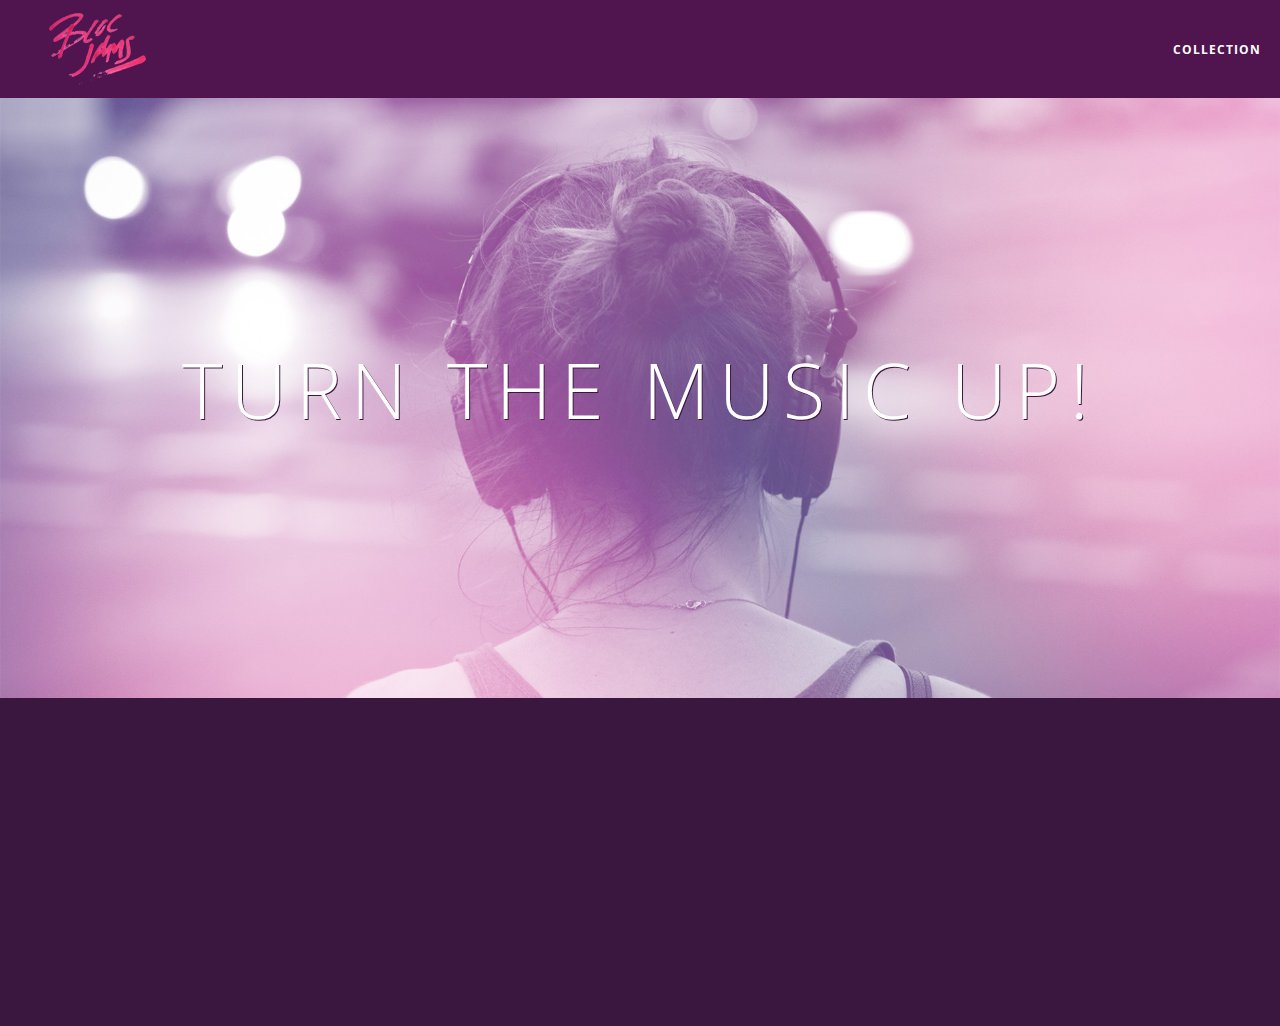
<file: index.html>
<!DOCTYPE html>
<html>
    <head>
        <title>Bloc Jams</title>
        <meta name="viewport" content="width=device-width, initial-scale=1">
        <link rel="stylesheet" type="text/css" href="http://fonts.googleapis.com/css?family=Open+Sans:400,800,600,700,300">
        <link rel="stylesheet" type="text/css" href="http://code.ionicframework.com/ionicons/2.0.1/css/ionicons.min.css">
        <link rel="stylesheet" type="text/css" href="styles/normalize.css">
        <link rel="stylesheet" type="text/css" href="styles/main.css">
        <link rel="stylesheet" type="text/css" href="styles/landing.css">
    </head>
    <body class="landing">
        <nav class="navbar">
            <a href="index.html" class="logo">
                <img src="assets/images/bloc_jams_logo.png" alt="bloc jams logo">
            </a>
            <div class="links-container">
                <a href="collection.html" class="navbar-link">Collection</a>
            </div>
        </nav>
        
        <section class="hero-content">
            <h1 class="hero-title">Turn the music up!</h1>
        </section>
        
        <section class="selling-points container clearfix">
            <div class="point column third">
                <span class="ion-music-note"></span>
                <h5 class="point-title">Choose your music</h5>
                <p class="point-description">The world is full of music; why should you have to listen to music that someone else chose?</p>
            </div>
            <div class="point column third">
                <span class="ion-radio-waves"></span>
                <h5 class="point-title">Unlimited, streaming, ad-free</h5>
                <p class="point-description">No arbitrary limits. No distractions.</p>
            </div>
            <div class="point column third">
                <span class="ion-iphone"></span>
                <h5 class="point-title">Mobile enabled</h5>
                <p class="point-description">Listen to your music on the go. This streaming service is available on all mobile platforms.</p>
            </div>
        </section>
        <script src="https://code.jquery.com/jquery-2.1.3.min.js"></script>
        <script src="scripts/landing.js"></script>
    </body>
</html>
</file>
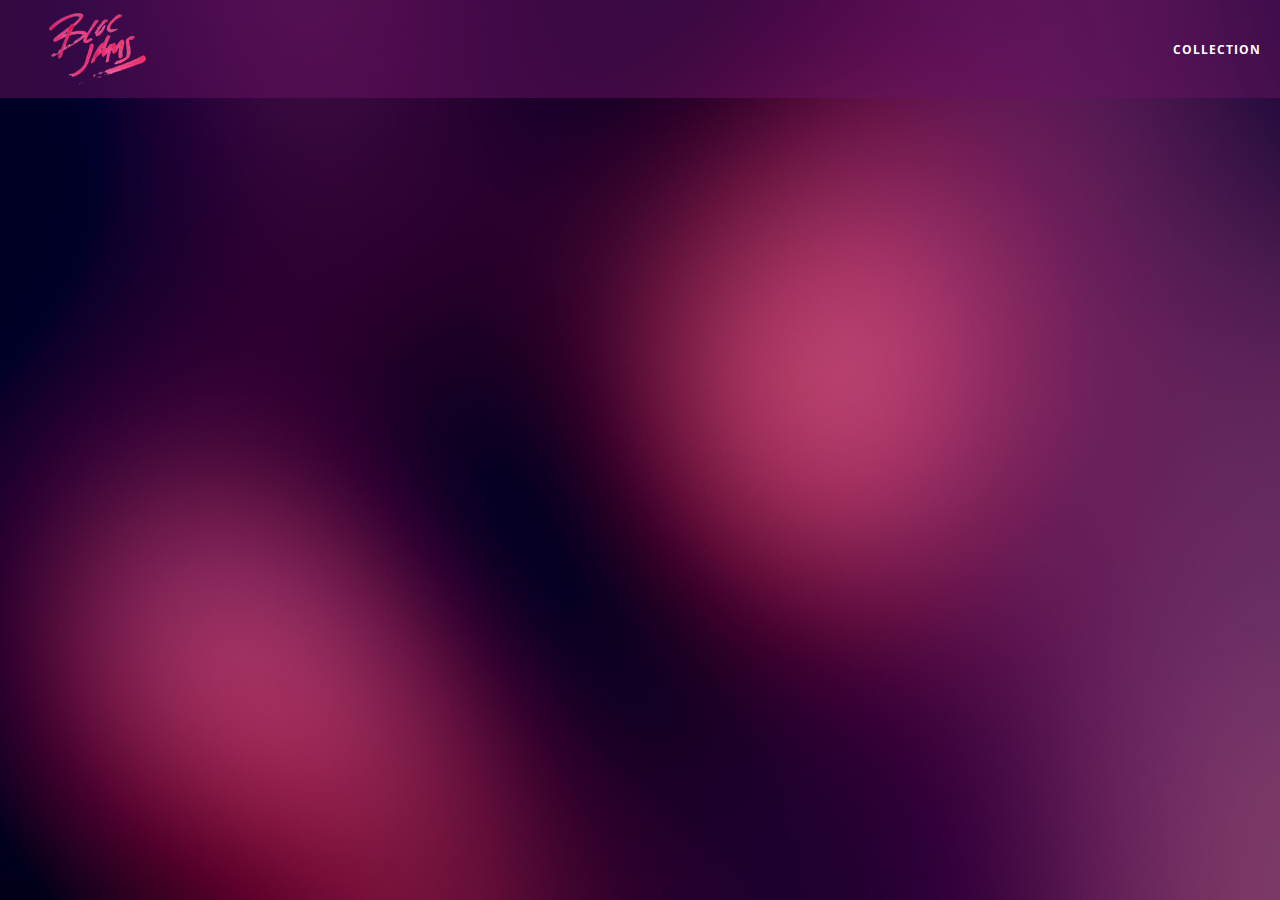
<file: collection.html>
<!DOCTYPE html>
<html>
    <head>
        <title>Bloc Jams</title>
        <meta name="viewport" content="width=device-width, initial-scale=1">
        <link rel="stylesheet" type="text/css" href="http://fonts.googleapis.com/css?family=Open+Sans:400,800,600,700,300">
        <link rel="stylesheet" type="text/css" href="http://code.ionicframework.com/ionicons/2.0.1/css/ionicons.min.css">
        <link rel="stylesheet" type="text/css" href="styles/normalize.css">
        <link rel="stylesheet" type="text/css" href="styles/main.css">
        <link rel="stylesheet" type="text/css" href="styles/collection.css">
    </head>
    <body class="collection">
       <!DOCTYPE html>
<html>
    <head>
        <title>Bloc Jams</title>
        <meta name="viewport" content="width=device-width, initial-scale=1">
        <link rel="stylesheet" type="text/css" href="http://fonts.googleapis.com/css?family=Open+Sans:400,800,600,700,300">
        <link rel="stylesheet" type="text/css" href="http://code.ionicframework.com/ionicons/2.0.1/css/ionicons.min.css">
        <link rel="stylesheet" type="text/css" href="styles/normalize.css">
        <link rel="stylesheet" type="text/css" href="styles/main.css">
        <link rel="stylesheet" type="text/css" href="styles/collection.css">
    </head>
    <body class="collection">
        <nav class="navbar">
            <a href="index.html" class="logo">
                <img src="assets/images/bloc_jams_logo.png" alt="bloc jams logo">
            </a>
            <div class="links-container">
                <a href="collection.html" class="navbar-link">Collection</a>
            </div>
        </nav>
        
        <section class="album-covers container clearfix">
        </section>
        <script src="https://code.jquery.com/jquery-2.1.3.min.js">
        <script src="scripts/collection.js"></script>
    </body>
</html>
</file>
<file: styles/main.css>
*, *:before, *:after {
    -moz-box-sizing: border-box;
    -webkit-box-sizing: border-box;
    box-sizing: border-box;
}

html {
    height: 100%;
}

body {
    font-family: 'Open Sans';
    color: white;
    min-height: 100%;
}

.navbar {
    position: relative;
    padding: 0.5rem;
    background-color: rgba(101,18,95,0.5);
    z-index: 1;
}

.navbar .logo {
    position: relative;
    left: 2rem;
    cursor: pointer;
}

.navbar .links-container {
    display: table;
    position: absolute;
    top: 0;
    right: 0;
    height: 100px;
    color: white;
    text-decoration: none;
}

.links-container .navbar-link {
    display: table-cell;
    position: relative;
    height: 100%;
    padding-left: 1rem;
    padding-right: 1rem;
    vertical-align: middle;
    color: white;
    font-size: 0.625rem;
    letter-spacing: 0.05rem;
    font-weight: 700;
    text-transform: uppercase;
    text-decoration: none;
    cursor: pointer;
}

.links-container .navbar-link:hover {
    color: rgb(233,50,117);
}

.links-container .navbar-link:active {
    background-color: white;
}

.container {
    margin: 0 auto;
    max-width: 64rem;
}

.container.narrow {
    max-width: 56rem;
}

/* Medium and small screens (640px) */
@media (min-width: 40rem) {
    html { font-size: 112%; }
    
    .column {
        float: left;
        padding-left: 1rem;
        padding-right: 1rem;
    }
    
    .column.full { width: 100%; }
    .column.two-thirds { width: 66.7%; }
    .column.half { width: 50%; }
    .column.third { width: 33.3%; }
    .column.fourth { width: 25%; }
    .column.flow-opposite { float: right; } 
}

/* Large screens (1024px) */
@media (min-width: 64rem) {
    html { font-size: 120%; }
}

.clearfix:before,
.clearfix:after {
    content: " ";
    display: table;
}

.clearfix:after {
    clear: both;
}
</file>
<file: styles/landing.css>
body.landing {
    background-color: rgb(58,23,63);
}

.hero-content {
    position: relative;
    min-height: 600px;
    background-image: url(../assets/images/bloc_jams_bg.jpg);
    background-repeat: no-repeat;
    background-position: center center;
    background-size: cover;
}

.hero-content .hero-title {
    position: absolute;
    top: 40%;
    -webkit-transform: translateY(-50%);
    -moz-transform: translateY(-50%);
    transform: translateY(-50%);
    width: 100%;
    text-align: center;
    font-size: 4rem;
    font-weight: 300;
    text-transform: uppercase;
    letter-spacing: 0.5rem;
    text-shadow: 1px 1px 0px rgb(58,23,63);
}

.selling-points {
    position: relative;
}

.point {
    position: relative;
    padding: 2rem;
    text-align: center;
     opacity: 0;
     -webkit-transform: scaleX(0.9) translateY(3rem);
     -moz-transform: scaleX(0.9) translateY(3rem);
     transform: scaleX(0.9) translateY(3rem);
     -webkit-transition: all 0.25s ease-in-out;
     -moz-transition: all 0.25s ease-in-out;
     transition: all 0.25s ease-in-out;
     -webkit-transition-delay: 0.2s;
     -moz-transition-delay: 0.2s;
     transition-delay: 0.2s;
}

.point .point-title {
    font-size: 1.25rem;
}

.ion-music-note,
.ion-radio-waves,
.ion-iphone {
    color: rgb(233,50,117);
    font-size: 5rem;
}
</file>
<file: styles/collection.css>
body.collection {
    background-image: url(../assets/images/blurred_backgrounds/blur_bg_2.jpg);
    background-repeat: no-repeat;
    background-attachment: fixed;
    background-position: center center;
    background-size: cover;
}

.album-covers {
    position: relative;
}

.collection-album-container {
    position: relative;
    margin-top: 30px;
    margin-bottom: 20px;
    text-align: center;
}

.collection-album-container .caption {
    margin-top: 10px;
}
.collection-album-container .caption p {
    font-size: 1rem;
    font-weight: 300;
    color: rgba(255, 255, 255, 0.6);
}

.collection-album-container .caption p a {
    color: rgba(255, 255, 255, 0.6);
}

.collection-album-container .caption p a.album-name {
    color: white;
}

.collection-album-container img {
    width: 80%;
}
</file>
